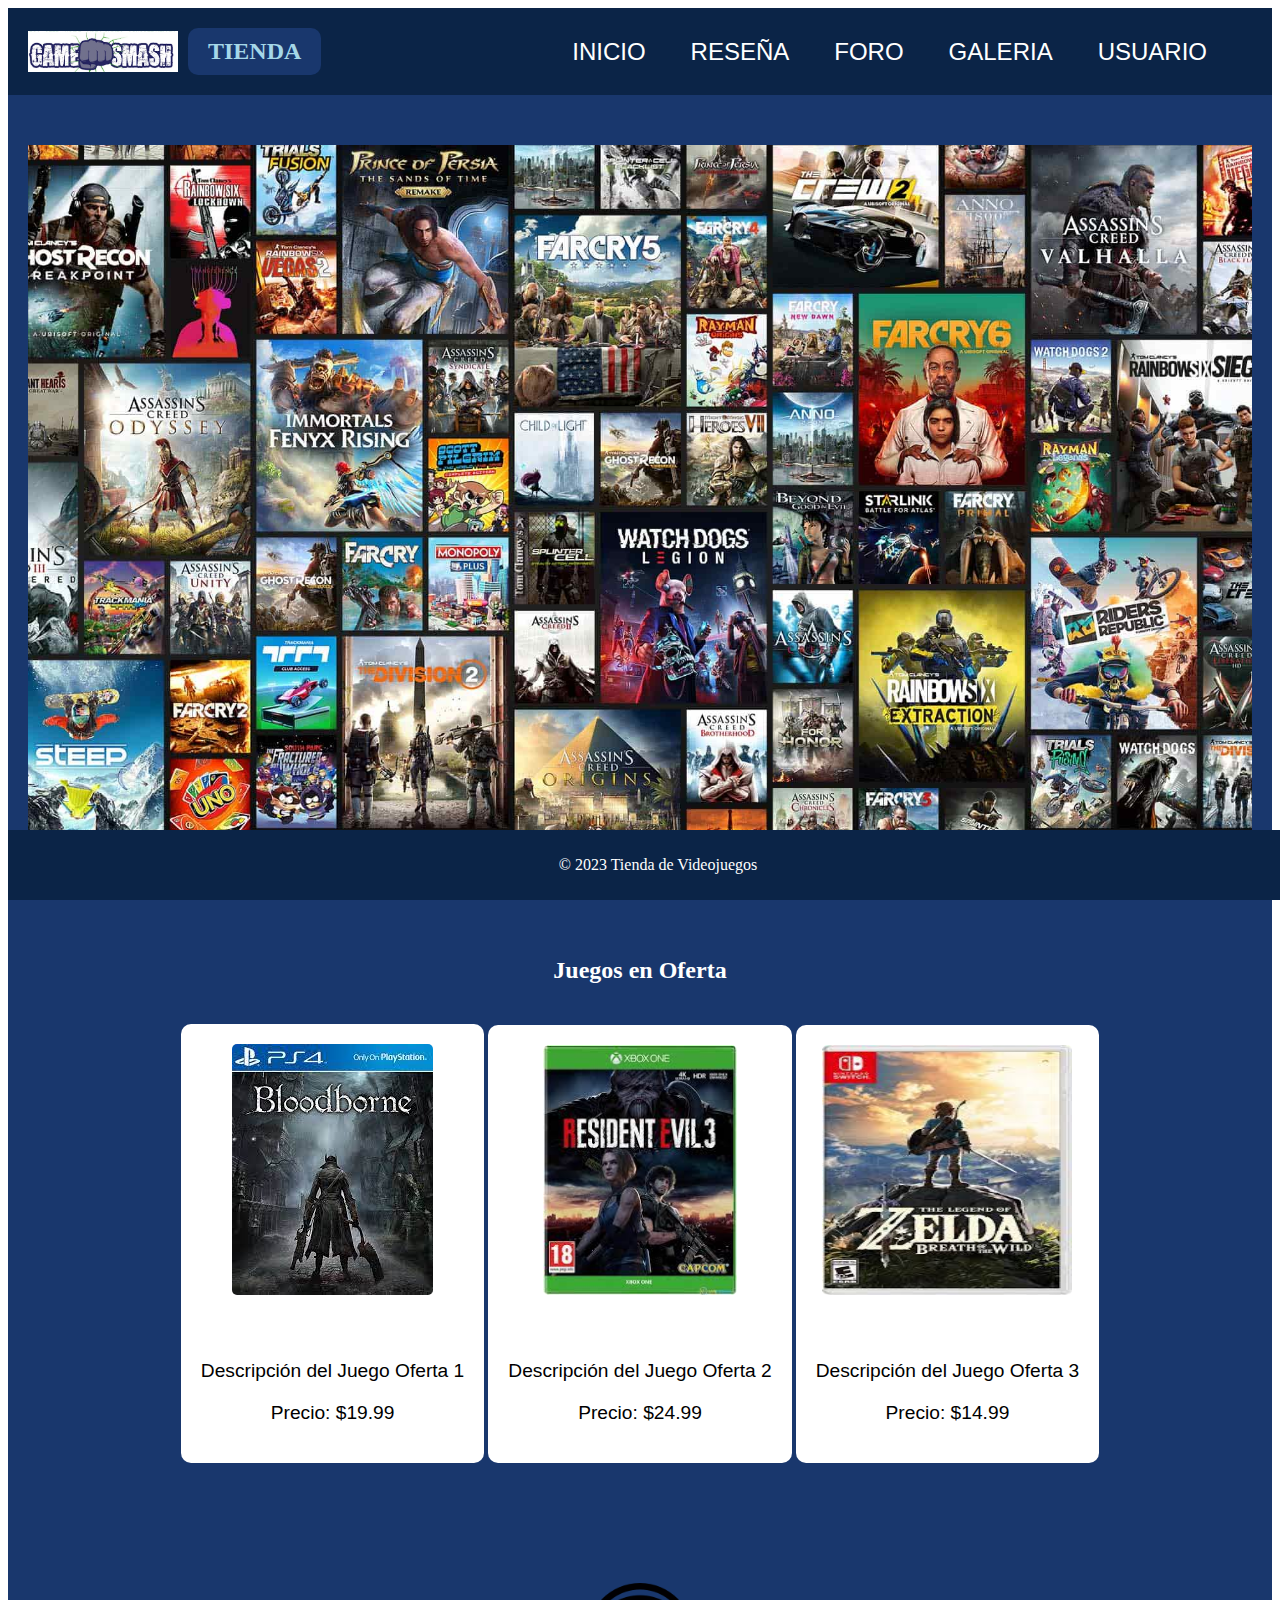
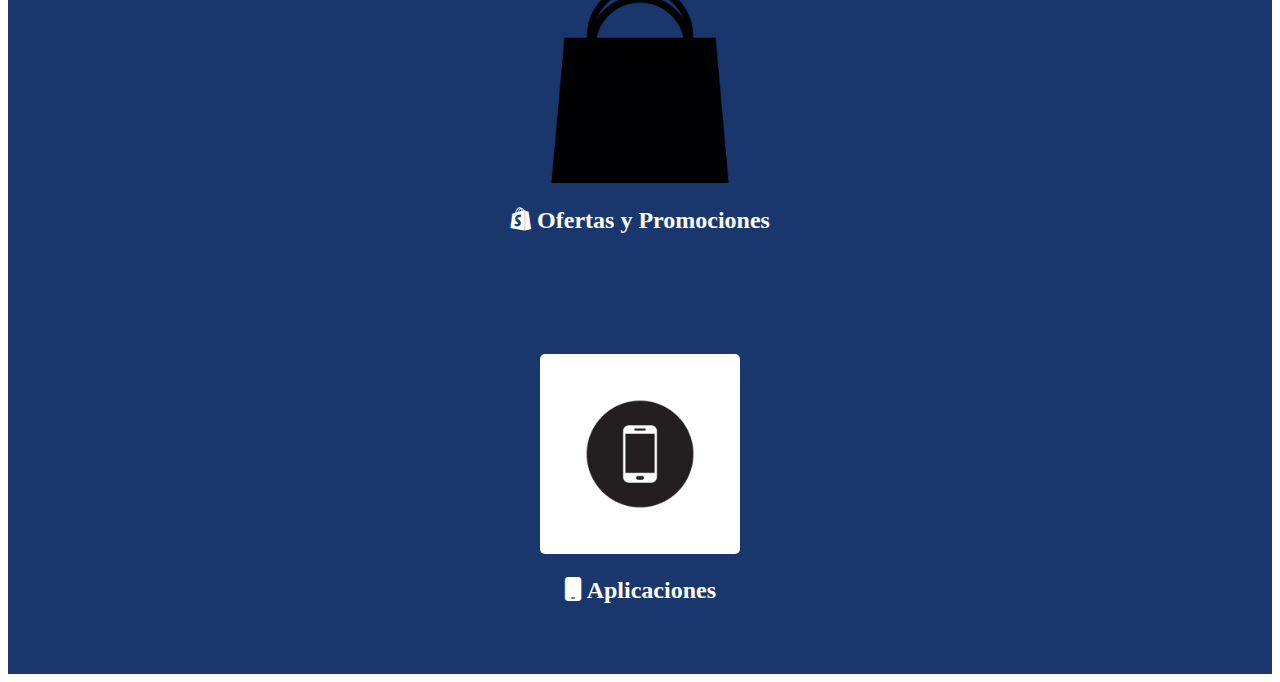
<file: public_html/Tienda.html>
<!DOCTYPE html>
<html lang="es">
    <head>
        <meta charset="UTF-8">
        <meta name="viewport" content="width=device-width, initial-scale=1.0">
        <title>Tienda de Videojuegos</title>
        <link rel="stylesheet" href="css/Tienda.css">
        <link rel="stylesheet" href="https://cdnjs.cloudflare.com/ajax/libs/font-awesome/6.4.0/css/all.min.css">
        <!-- Enlaza tu archivo CSS para estilos -->
    </head>
    <body>
        <header>
            <div class ="brand">
                <img src="img/game.jpg" alt="Icono de Tienda" > <!-- Nuevo: Añade el icono aquí -->
                <h1>TIENDA</h1>
            </div>
            <nav>
                <ul>
                    <li><a href="index.html">INICIO</a></li>
                    <li><a href="Reseña.html">RESEÑA</a></li>
                    <li><a href="foro.html">FORO</a></li>
                    <li><a href="#">GALERIA</a></li>
                    <li><a href="#">USUARIO</a></li>
                    <!-- Agrega más enlaces según lo que necesites -->
                </ul>
            </nav>
        </header>

        <!-- Agrega un nuevo elemento para el banner de promoción -->
        <section id="banner-promocion">
            <img src="img/Banner.jpg" alt="Banner de Promoción">
        </section>

        <section id="oferta">
            <h2>Juegos en Oferta</h2>
            <!-- Contenido de juegos en oferta -->
            <div class="juego">
                <img src="img/BloodB.jpg" alt="Juego Oferta 1">
                <h3>Juego Oferta 1</h3>
                <p>Descripción del Juego Oferta 1</p>
                <p>Precio: $19.99</p>
            </div>

            <div class="juego">
                <img src="img/Resident1.jpg" alt="Juego Oferta 2" height="250">
                <h3>Juego Oferta 2</h3>
                <p>Descripción del Juego Oferta 2</p>
                <p>Precio: $24.99</p>
            </div>

            <div class="juego">
                <img src="img/zelda.jpg" alt="Juego Oferta 3" width="250" height="250">
                <h3>Juego Oferta 3</h3>
                <p>Descripción del Juego Oferta 3</p>
                <p>Precio: $14.99</p>
            </div>
        </section>

        <section id="oferta-promociones">
            <img class="imagen-promocion" src="img/Oferta.png" alt="Ofertas">      
            <h2><i class="fab fa-shopify"></i> Ofertas y Promociones</h2>
            <!-- Contenido de ofertas y promociones -->
            <!-- ... (aquí puedes poner tus juegos en oferta) -->
        </section>


        <!-- Nueva sección "Aplicaciones" -->
        <section id="aplicaciones">
            <img  class="imagen-aplicacion" src="img/iconocelular.jpg" alt="aplicaciones">
            <h2><i class="fas fa-mobile"></i> Aplicaciones</h2>
            <!-- Contenido de aplicaciones -->
            <!-- ... (aquí puedes poner información sobre aplicaciones) -->
        </section>




        <!-- Agrega más secciones según lo que necesites -->

        <footer>
            <p>&copy; 2023 Tienda de Videojuegos</p>
        </footer>
    </body>
</html>
</file>
<file: public_html/css/Tienda.css>
/* Estilos para el encabezado y la navegación */
header {
    background-color: #0B2447;
    color: #fff;
    padding: 20px;
    display: flex;
    justify-content: space-between;
    align-items: center;
    
}

.brand {
    display: flex;
    align-items: center;
}

.brand img {
    margin-right: 10px;
    width: 150px; /* Tamaño fijo de la imagen en píxeles (ajusta el valor según sea necesario) */
    height: auto; /* Esto mantiene la proporción de la imagen */
}


.brand h1 {
    margin: 0;
    font-size: 1.5em;
    display: inline-block; /* Hace que el elemento sea en bloque */
    background-color: #19376D; /* Color de fondo para la palabra "TIENDA" */
    padding: 10px 20px; /* Ajusta el tamaño del cuadrado */
    border-radius: 10px; /* Añade bordes redondeados */
    color: #A5D7E8; /* Cambia el color del texto dentro del cuadrado */
}


nav ul {
    list-style-type: none;
    padding: 0;
    margin: 0;
    display: flex;
}

nav li {
    display: inline;
    margin-right: 45px;/* Aumenta el espacio entre las palabras */
    font-family: 'Nombre de la Fuente', sans-serif;
}

nav a {
    color: #fff;
    text-decoration: none;
    font-size: 1.5em; /* Aumenta el tamaño de la fuente */
    transition: color 0.3s;
    font-family: 'Montserrat', sans-serif;/* Transición suave de color */
}

nav a:hover {
    color: #005B41; /* Cambia el color al pasar el cursor sobre las palabras */
}

/* Estilos para las secciones */
#banner-promocion img {
    width: 100%;
    height: auto;
}

section {
    padding: 50px 20px;
    text-align: center;
    background-color: #19376D;
    color: #fff;
}

#recomendados, #mas-vendidos {
    background-color: #19376D;
    color: #fff;
}

/* Estilos para los textos dentro de las secciones */
section p {
    color: #000; /* Cambiado a negro */
    font-family: 'Roboto', sans-serif; /* Añade la fuente Roboto */
    font-size: 1.2em; /* Ajusta el tamaño según lo necesites */
}



/* Estilos para los juegos */
.juego {
    display: inline-block;
    margin: 20px;
    background-color: #fff;
    padding: 20px;
    border-radius: 10px;
    text-align: center;
    max-width: 300px;
    margin-left: auto;
    margin-right: auto;
}

.juego img {
    max-width: 100%; /* Establece el ancho máximo al 100% del contenedor */
    border-radius: 5px;
}


.juego h3 {
    margin-top: 10px;
    font-size: 1.5em;
}

.juego p {
    font-size: 1.2em;
}

.imagen-aplicacion,
.imagen-promocion {
    
    max-width: 200px; /* Cambia este valor según lo necesites */
    border-radius: 5px;
    margin: 0 10px;
    /* Añade espacio entre las imágenes */
}


/* Estilos para el pie de página */
footer {
    background-color: #0B2447;
    color: #fff;
    text-align: center;
    padding: 10px;
    position: fixed;
    width: 100%;
    bottom: 0;
}
</file>
